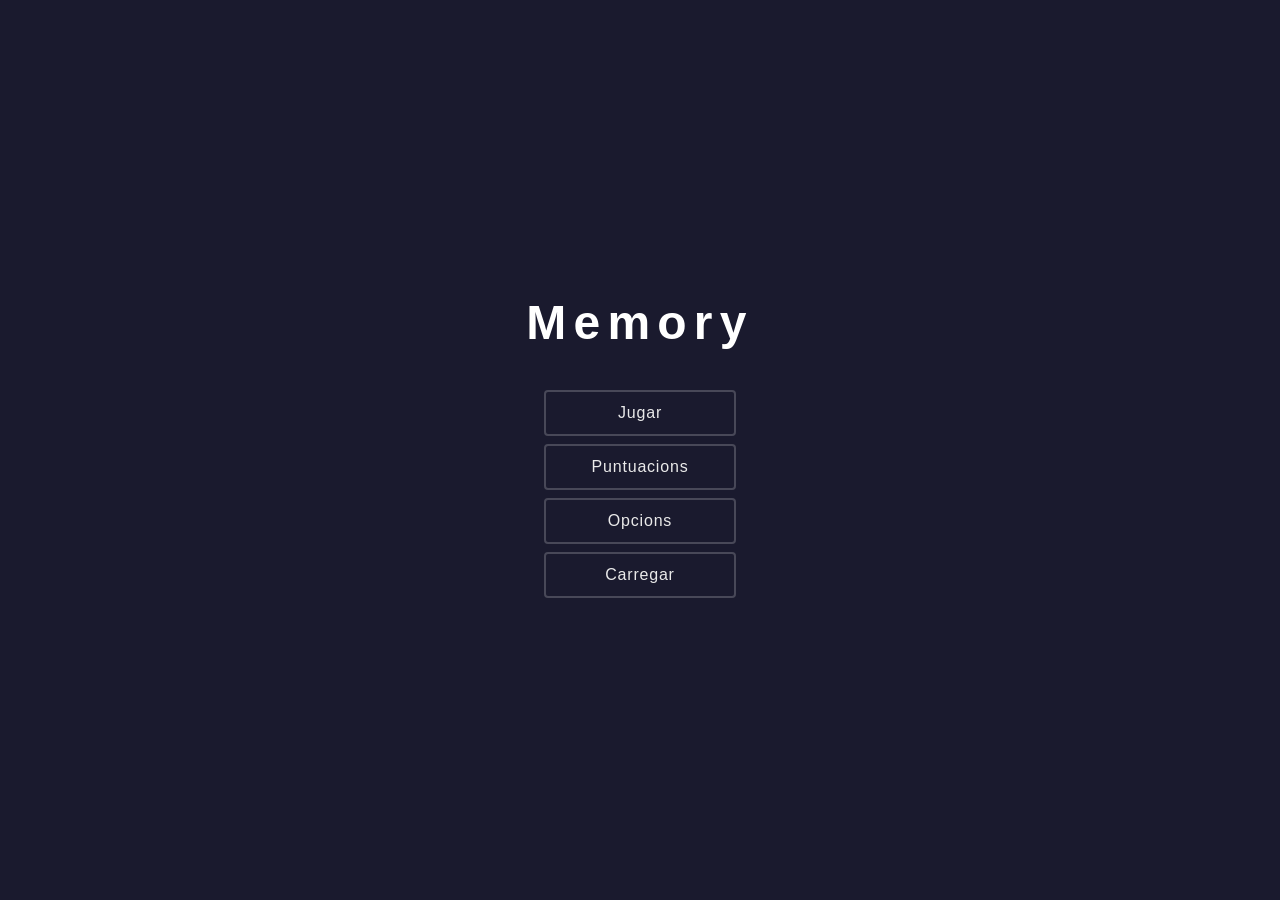
<file: index.html>
<!DOCTYPE html>
<html>
  <head>
    <script src="./js/main.js" type="module"></script>
    <link rel="stylesheet" href="./styles/main.css">
    <title>Memory - Menú</title>
  </head>
  <body>
    <h1 id="title">Memory</h1>

    <!-- Menú principal -->
    <div id="menu-main">
      <button id="play" class="btn">Jugar</button>
      <button id="scores" class="btn">Puntuacions</button>
      <button id="options" class="btn">Opcions</button>
      <button id="saves" class="btn">Carregar</button>
    </div>

    <!-- Selector de mode -->
    <div id="menu-mode" class="hidden">
      <h2 class="subtitle">Tria el mode de joc</h2>
      <div class="mode-cards">
        <div class="mode-card" id="mode1">
          <div class="mode-icon">▶</div>
          <div class="mode-title">Mode 1</div>
          <div class="mode-desc">Partida normal. Tries el nombre de cartes, dificultat i mida de grup.</div>
        </div>
        <div class="mode-card" id="mode2">
          <div class="mode-icon">∞</div>
          <div class="mode-title">Mode 2</div>
          <div class="mode-desc">Supervivència. Cada nivell la dificultat augmenta automàticament.</div>
        </div>
      </div>
      <div id="alias-wrap">
        <label for="alias">Àlies</label>
        <input type="text" id="alias" maxlength="16" placeholder="El teu nom...">
      </div>
      <button id="start-game" class="btn">Començar</button>
      <button id="back-mode" class="btn btn-secondary">Tornar</button>
    </div>

    <!-- Puntuacions -->
    <div id="menu-scores" class="hidden">
      <h2 class="subtitle">Millors puntuacions</h2>
      <ol id="scores-list"></ol>
      <button id="back-scores" class="btn btn-secondary">Tornar</button>
    </div>

    <!-- Partides guardades -->
    <div id="menu-saves" class="hidden">
      <h2 class="subtitle">Partides guardades</h2>
      <ul id="saves-list"></ul>
      <p id="saves-empty" class="no-scores hidden">No hi ha cap partida guardada.</p>
      <button id="back-saves" class="btn btn-secondary">Tornar</button>
    </div>

  </body>
</html>
</file>
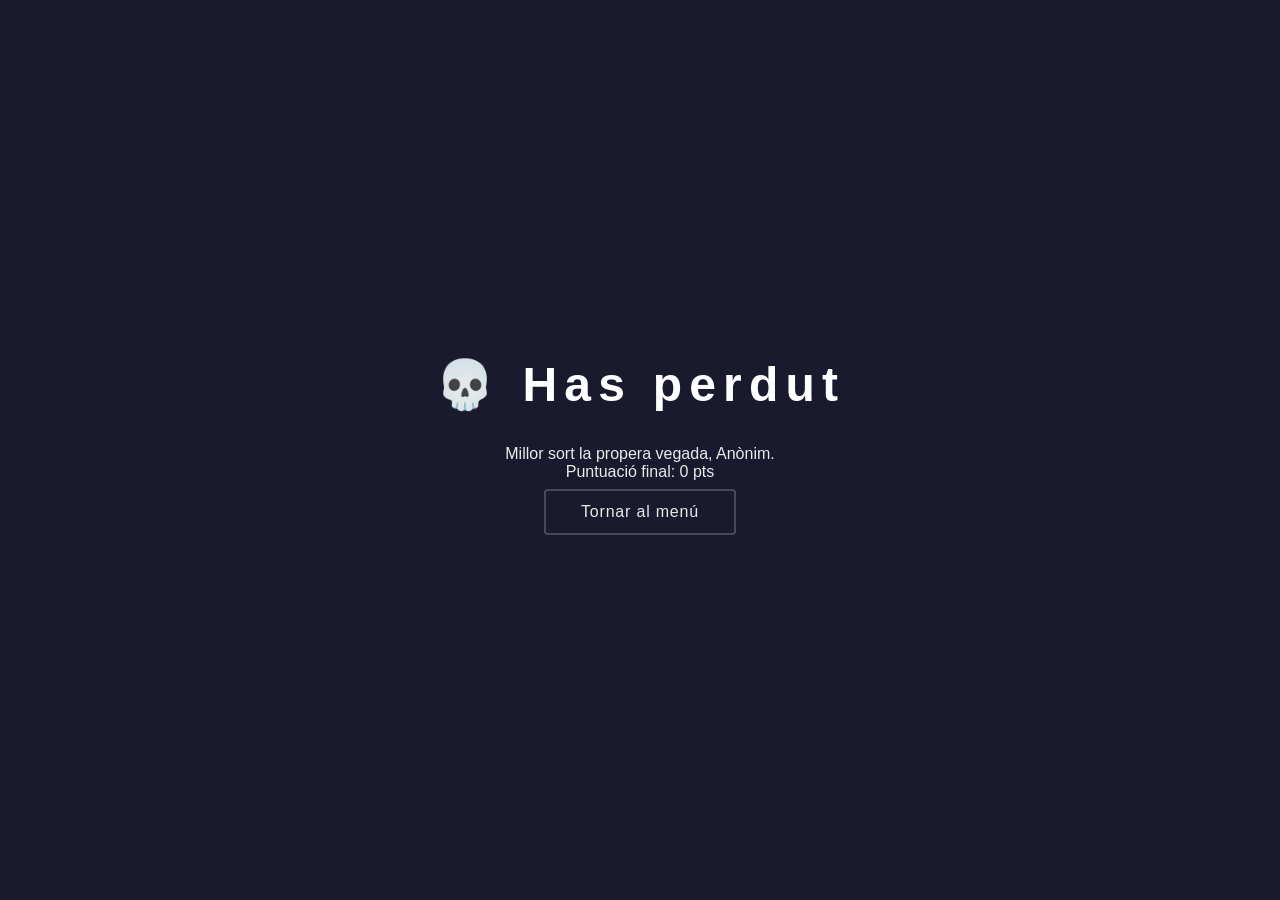
<file: html/endgame.html>
<!DOCTYPE html>
<html>
  <head>
    <link rel="stylesheet" href="../styles/main.css">
    <title>Memory - Fi de partida</title>
  </head>
  <body>
    <h1 id="title"></h1>
    <p id="end-msg"></p>
    <p id="end-score"></p>
    <p id="end-level"></p>
    <button class="btn" onclick="window.location.assign('../')">Tornar al menú</button>

    <script>
      const won   = sessionStorage.getItem('lastWon')   === '1';
      const score = sessionStorage.getItem('lastScore')  || 0;
      const level = sessionStorage.getItem('lastLevel')  || 1;
      const alias = sessionStorage.getItem('alias')      || 'Anònim';
      const mode  = parseInt(sessionStorage.getItem('mode')) || 1;

      document.getElementById('title').textContent    = won ? '🎉 Has guanyat!' : '💀 Has perdut';
      document.getElementById('end-msg').textContent  = won
          ? `Molt bé, ${alias}!`
          : `Millor sort la propera vegada, ${alias}.`;
      document.getElementById('end-score').textContent = `Puntuació final: ${score} pts`;

      if (mode === 2) {
          document.getElementById('end-level').textContent = `Nivell assolit: ${level}`;
      }
    </script>
  </body>
</html>
</file>
<file: styles/main.css>
/* ── Reset & base ── */
*, *::before, *::after { box-sizing: border-box; margin: 0; padding: 0; }

body {
    background-color: #1a1a2e;
    color: #eaeaea;
    font-family: 'Segoe UI', sans-serif;
    min-height: 100vh;
    display: flex;
    flex-direction: column;
    align-items: center;
    justify-content: center;
    padding: 2rem;
}

/* ── Títol ── */
#title {
    color: #ffffff;
    font-size: 3rem;
    letter-spacing: 0.15em;
    text-align: center;
    margin-bottom: 2rem;
}

.subtitle {
    color: #aaaacc;
    font-size: 1rem;
    text-align: center;
    margin-bottom: 1.5rem;
    letter-spacing: 0.05em;
    text-transform: uppercase;
}

/* ── Botons ── */
.btn {
    display: block;
    width: 12rem;
    padding: 0.75rem 0;
    margin: 0.5rem auto;
    background: transparent;
    border: 2px solid #ffffff33;
    color: #eaeaea;
    font-size: 1rem;
    letter-spacing: 0.05em;
    cursor: pointer;
    border-radius: 4px;
    transition: background 0.15s, border-color 0.15s;
}

.btn:hover  { background: #ffffff15; border-color: #ffffff66; }
.btn:active { background: #ffffff25; }

.btn-secondary {
    border-color: #ffffff1a;
    color: #aaaacc;
    font-size: 0.9rem;
}
.btn-secondary:hover { background: #ffffff0d; border-color: #ffffff33; }

/* ── Mode cards ── */
.mode-cards {
    display: flex;
    gap: 1.5rem;
    justify-content: center;
    margin-bottom: 1.5rem;
    flex-wrap: wrap;
}

.mode-card {
    background: #16213e;
    border: 2px solid #ffffff1a;
    border-radius: 8px;
    width: 10rem;
    padding: 1.25rem 1rem;
    text-align: center;
    cursor: pointer;
    transition: border-color 0.15s, background 0.15s;
}

.mode-card:hover    { border-color: #ffffff44; background: #1e2a4a; }
.mode-card.selected { border-color: #0097e6;   background: #0c2340; }

.mode-icon  { font-size: 2rem; margin-bottom: 0.5rem; }
.mode-title { font-size: 1rem; font-weight: bold; margin-bottom: 0.5rem; color: #fff; }
.mode-desc  { font-size: 0.78rem; color: #8888aa; line-height: 1.4; }

/* ── Alias ── */
#alias-wrap {
    display: flex;
    flex-direction: column;
    align-items: center;
    gap: 0.4rem;
    margin-bottom: 1rem;
}

#alias-wrap label { font-size: 0.85rem; color: #aaaacc; }

#alias {
    background: #16213e;
    border: 2px solid #ffffff1a;
    border-radius: 4px;
    color: #eaeaea;
    font-size: 1rem;
    padding: 0.4rem 0.75rem;
    text-align: center;
    width: 12rem;
    outline: none;
}
#alias:focus { border-color: #0097e6; }

/* ── Puntuacions ── */
#scores-list {
    list-style: none;
    width: 18rem;
    margin-bottom: 1.5rem;
}

#scores-list li {
    display: flex;
    justify-content: space-between;
    padding: 0.5rem 0.75rem;
    border-bottom: 1px solid #ffffff0f;
    font-size: 0.95rem;
}

.score-alias { color: #eaeaea; }
.score-pts   { color: #0097e6; font-weight: bold; }
.no-scores   { color: #666688; text-align: center; justify-content: center; }

/* ── Opcions form ── */
.options-form {
    display: flex;
    flex-direction: column;
    gap: 0.75rem;
    width: 22rem;
    max-width: 100%;
}

.option-row {
    display: flex;
    justify-content: space-between;
    align-items: center;
    gap: 1rem;
}

.option-row label {
    font-size: 0.9rem;
    color: #aaaacc;
    flex: 1;
}

.option-row input,
.option-row select {
    background: #16213e;
    border: 2px solid #ffffff1a;
    border-radius: 4px;
    color: #eaeaea;
    font-size: 0.9rem;
    padding: 0.35rem 0.5rem;
    width: 8rem;
    outline: none;
}

.option-row input:focus,
.option-row select:focus { border-color: #0097e6; }

.options-buttons {
    display: flex;
    justify-content: center;
    gap: 1rem;
    margin-top: 0.5rem;
}

.options-buttons .btn { width: 9rem; }

/* ── Utils ── */
.hidden { display: none !important; }

/* ── Rànquing ── */
.scores-header {
    color: #0097e6;
    font-size: 0.8rem;
    letter-spacing: 0.1em;
    text-transform: uppercase;
    padding: 0.75rem 0 0.25rem;
    border-bottom: 1px solid #ffffff15;
    justify-content: flex-start;
}

.score-pos {
    color: #555577;
    width: 1.5rem;
    flex-shrink: 0;
}

/* ── Vides (HUD joc) ── */
#hud-lives { color: #e84118; letter-spacing: 0.1em; }

/* ── Partides guardades ── */
#saves-list {
    list-style: none;
    width: 26rem;
    max-width: 100%;
    margin-bottom: 1rem;
}

.save-item {
    display: flex;
    justify-content: space-between;
    align-items: center;
    gap: 1rem;
    padding: 0.75rem;
    border-bottom: 1px solid #ffffff0f;
}

.save-item:hover { background: #ffffff05; }

.save-info {
    display: flex;
    flex-direction: column;
    gap: 0.2rem;
    flex: 1;
}

.save-alias { font-weight: bold; color: #eaeaea; font-size: 0.95rem; }
.save-meta  { color: #0097e6; font-size: 0.8rem; }
.save-date  { color: #555577; font-size: 0.75rem; }

.save-actions {
    display: flex;
    flex-direction: column;
    gap: 0.3rem;
}

.btn-small {
    width: 6rem;
    padding: 0.3rem 0;
    font-size: 0.8rem;
    margin: 0;
}

.btn-delete {
    border-color: #e8411822;
    color: #e84118;
}
.btn-delete:hover { background: #e8411810; border-color: #e84118; }
</file>
